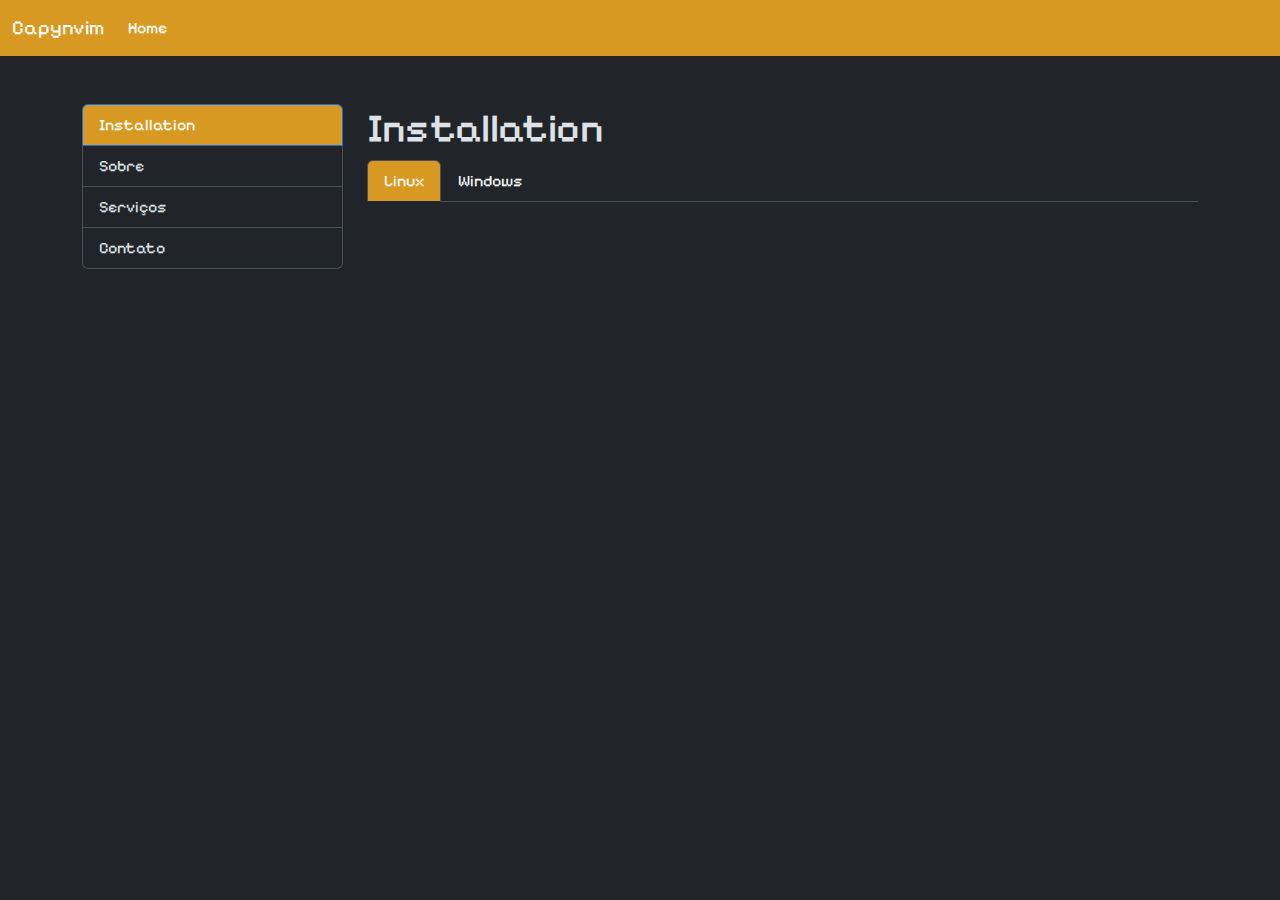
<file: docs/install.html>
<!doctype html>
<html lang="en" data-bs-theme="dark">
  <head>
    <meta charset="utf-8" />
    <meta name="viewport" content="width=device-width, initial-scale=1" />
    <title>Bootstrap demo</title>
    <link
      href="https://cdn.jsdelivr.net/npm/bootstrap@5.3.3/dist/css/bootstrap.min.css"
      rel="stylesheet"
      integrity="sha384-QWTKZyjpPEjISv5WaRU9OFeRpok6YctnYmDr5pNlyT2bRjXh0JMhjY6hW+ALEwIH"
      crossorigin="anonymous"
    />
    <link rel="preconnect" href="https://fonts.googleapis.com" />
    <link rel="preconnect" href="https://fonts.gstatic.com" crossorigin />
    <link
      href="https://fonts.googleapis.com/css2?family=Pixelify+Sans:wght@400..700&display=swap"
      rel="stylesheet"
    />

    <link rel="stylesheet" href="colors.css" />
  </head>
  <style>
    * {
      font-family: "Pixelify Sans", serif;
    }
  </style>

  <body>
    <nav class="navbar navbar-expand-lg bg-warning">
      <div class="container-fluid">
        <a class="navbar-brand" href="#">Capynvim</a>
        <button
          class="navbar-toggler"
          type="button"
          data-bs-toggle="collapse"
          data-bs-target="#navbarNav"
          aria-controls="navbarNav"
          aria-expanded="false"
          aria-label="Toggle navigation"
        >
          <span class="navbar-toggler-icon"></span>
        </button>
        <div class="collapse navbar-collapse" id="navbarNav">
          <ul class="navbar-nav">
            <li class="nav-item">
              <a class="nav-link active" aria-current="page" href="#">Home</a>
            </li>
          </ul>
        </div>
      </div>
    </nav>

    <div class="container mt-5">
      <div class="row">
        <div class="col-md-3">
          <div class="list-group">
            <a
              href="#"
              id="installation"
              class="list-group-item list-group-item-action active"
              >Installation</a
            >
            <a
              href="#"
              id="sobre"
              class="list-group-item list-group-item-action"
              >Sobre</a
            >
            <a
              href="#"
              id="servicos"
              class="list-group-item list-group-item-action"
              >Serviços</a
            >
            <a
              href="#"
              id="contato"
              class="list-group-item list-group-item-action"
              >Contato</a
            >
          </div>
        </div>
        <div class="col-md-9">
          <div id="installation-content" class="content">
            <h1>Installation</h1>
            <ul class="nav nav-tabs" id="myTab" role="tablist">
              <li class="nav-item" role="presentation">
                <button
                  class="nav-link active text-light"
                  id="home-tab"
                  data-bs-toggle="tab"
                  data-bs-target="#home-tab-pane"
                  type="button"
                  role="tab"
                  aria-controls="home-tab-pane"
                  aria-selected="true"
                >
                  <span class="icon is-medium">
                    <i class="fab fa-linux"></i>
                  </span>
                  <span>Linux</span>
                </button>
              </li>
              <li class="nav-item" role="presentation">
                <button
                  class="nav-link text-light"
                  id="profile-tab"
                  data-bs-toggle="tab"
                  data-bs-target="#profile-tab-pane"
                  type="button"
                  role="tab"
                  aria-controls="profile-tab-pane"
                  aria-selected="false"
                >
                  Windows
                </button>
              </li>
            </ul>
            <div class="tab-content" id="myTabContent">
              <div
                class="tab-pane fade show"
                id="home-tab-pane"
                role="tabpanel"
                aria-labelledby="home-tab"
                tabindex="0"
              >
                <div class="card mb-3" style="">
                  <div class="row g-0">
                    <div class="col-md-4">
                      <img
                        src="logo.png"
                        class="img-fluid rounded-start"
                        alt="..."
                      />
                    </div>
                    <div class="col-md-8">
                      <div class="card-body">
                        <h5 class="card-title">Capybara say:</h5>
                        <p class="card-text">
                          Before starting our adventure, you must first meet the
                          minimum requirements
                        </p>
                        <ol class="list-group list-group-numbered">
                          <li class="list-group-item">NVIM >= v0.10.0</li>
                          <li class="list-group-item">Lua >= 5.0.0</li>
                          <li class="list-group-item">Git</li>
                          <li class="list-group-item">Curl or wget</li>
                          <li class="list-group-item">Unzip</li>
                          <li class="list-group-item">Tar or gtar</li>
                          <li class="list-group-item">gzip</li>
                        </ol>
                      </div>
                    </div>
                  </div>
                </div>
              </div>
              <div
                class="tab-pane fade"
                id="profile-tab-pane"
                role="tabpanel"
                aria-labelledby="profile-tab"
                tabindex="0"
              >
              
                <div class="card mb-3" style="">
                  <div class="row g-0">
                    <div class="col-md-4">
                      <img
                        src="logo.png"
                        class="img-fluid rounded-start"
                        alt="..."
                      />
                    </div>
                    <div class="col-md-8">
                      <div class="card-body">
                        <h5 class="card-title">Capybara say:</h5>
                        <p class="card-text">
                          Before starting our adventure, you must first meet the
                          minimum requirements
                        </p>
                        <ol class="list-group list-group-numbered">
                          <li class="list-group-item">NVIM >= v0.10.0</li>
                          <li class="list-group-item">Lua >= 5.0.0</li>
                          <li class="list-group-item">Git</li>
                          <li class="list-group-item">Pwsh or powershell</li>
                          <li class="list-group-item">GNU tar</li>
                          <li class="list-group-item">One of the following: 7zip, peazip, archiver, winzip or winrar</li>
                        </ol>
                      </div>
                    </div>
                  </div>
                </div>
              
              </div>
            </div>
          </div>
          <div id="sobre-content" class="content">
            <h1>Sobre Nós</h1>
            <p>Informações sobre a nossa empresa.</p>
          </div>
          <div id="servicos-content" class="content">
            <h1>Serviços</h1>
            <p>Descrição dos serviços oferecidos.</p>
          </div>
          <div id="contato-content" class="content">
            <h1>Contato</h1>
            <p>Formulário de contato e informações.</p>
          </div>
        </div>
      </div>
    </div>
  </body>

  <script
    src="https://cdn.jsdelivr.net/npm/bootstrap@5.3.3/dist/js/bootstrap.bundle.min.js"
    integrity="sha384-YvpcrYf0tY3lHB60NNkmXc5s9fDVZLESaAA55NDzOxhy9GkcIdslK1eN7N6jIeHz"
    crossorigin="anonymous"
  ></script>
  <script>
    function changeContent(selectedId) {
      const contents = document.querySelectorAll(".content");
      contents.forEach((content) => {
        content.style.display = "none";
      });

      const menuItems = document.querySelectorAll(".list-group-item");
      menuItems.forEach((item) => {
        item.classList.remove("active");
      });

      document.getElementById(selectedId + "-content").style.display = "block";

      document.getElementById(selectedId).classList.add("active");
    }

    document
      .getElementById("installation")
      .addEventListener("click", function () {
        changeContent("installation");
      });
    document.getElementById("sobre").addEventListener("click", function () {
      changeContent("sobre");
    });
    document.getElementById("servicos").addEventListener("click", function () {
      changeContent("servicos");
    });
    document.getElementById("contato").addEventListener("click", function () {
      changeContent("contato");
    });

    changeContent("installation");
  </script>
</html>
</file>
<file: docs/colors.css>
.bg-warning {
	background-color: #d79921  !important;
}

.btn-warning {
	background-color: #d79921 !important;
}

.active {
	background-color: #d79921 !important;
}
</file>
